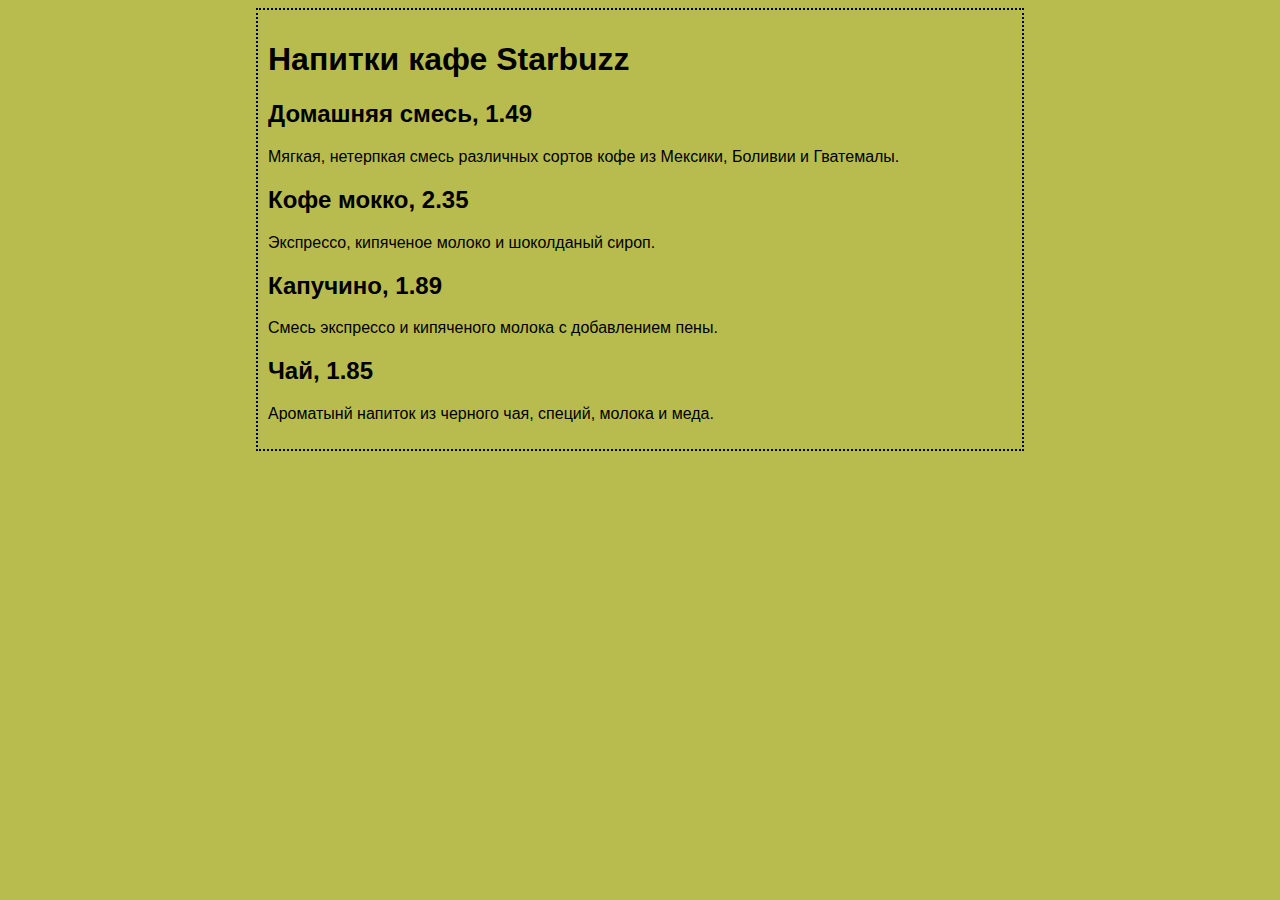
<file: Cafe Starbuzz.html>
<!DOCTYPE html>
<html lang="en">
<head>
    <meta charset="UTF-8">
    <meta http-equiv="X-UA-Compatible" content="IE=edge">
    <meta name="viewport" content="width=device-width, initial-scale=1.0">
    <title>Кофе Starbuzz</title>
    <style type="text/css">
        body {background-color: #b8bc4e;
        margin-left: 20%;
        margin-right: 20%; 
        border: 2px dotted black;
        padding: 10px 10px 10px 10px;
        font-family: sans-serif; }
   </style>
</head>
<body>
    <h1>Напитки кафе Starbuzz</h1>
    
    <h2>Домашняя смесь, 1.49</h2>
    <p>Мягкая, нетерпкая смесь различных сортов кофе из Мексики, Боливии и Гватемалы.</p>
    
    <h2>Кофе мокко, 2.35</h2>
    <p>Экспрессо, кипяченое молоко и шоколданый сироп.</p>
    
    <h2>Капучино, 1.89</h2>
    <p>Смесь экспрессо и кипяченого молока с добавлением пены.</p>

    <h2>Чай, 1.85</h2>
    <p>Ароматынй напиток из черного чая, специй, молока и меда.</p>
</body>
</html>
</file>
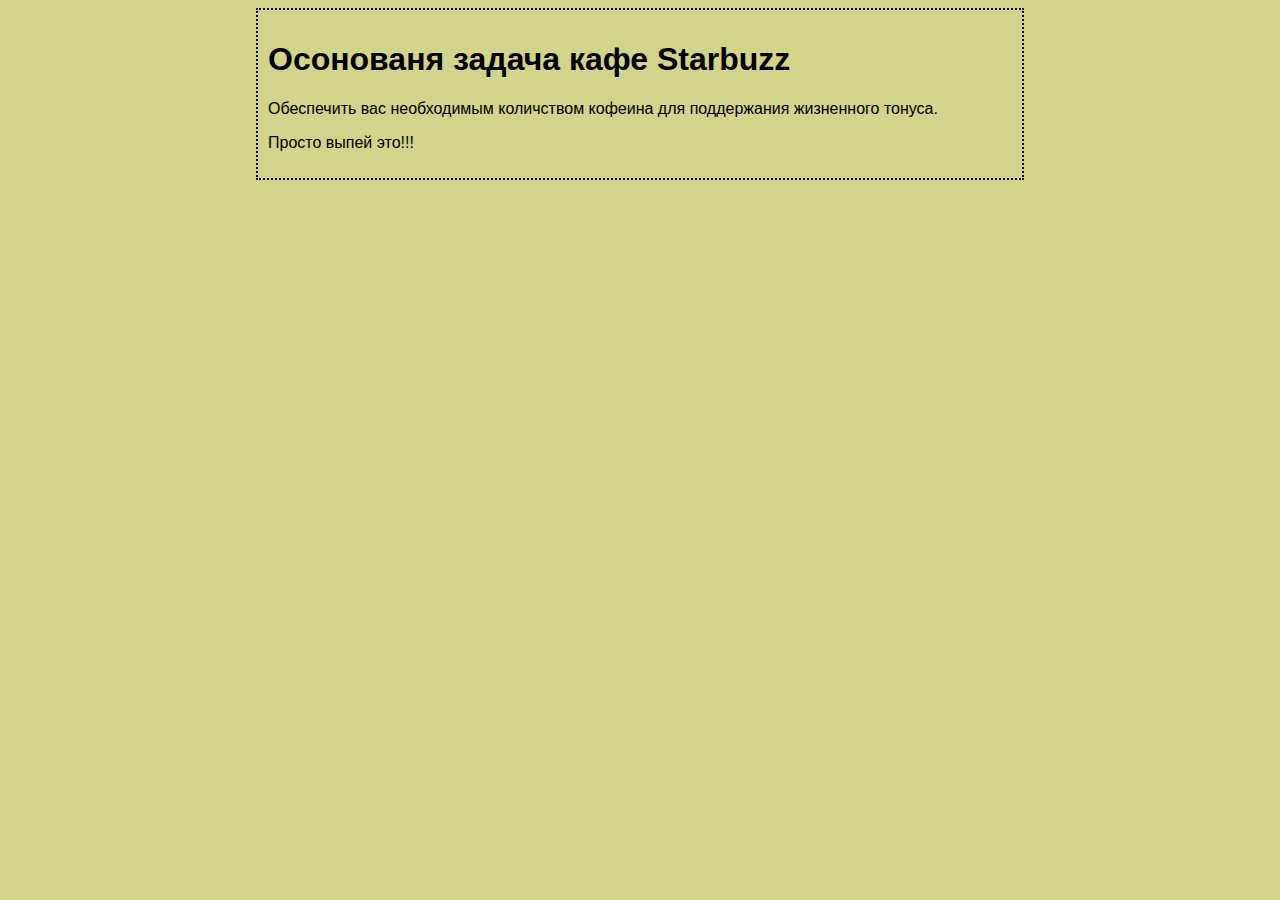
<file: Mission Starbuzz.html>
<!DOCTYPE html>
<html lang="en">
<head>
    <meta charset="UTF-8">
    <meta http-equiv="X-UA-Compatible" content="IE=edge">
    <meta name="viewport" content="width=device-width, initial-scale=1.0">
    <title>Mission Starbuzz</title>
    <style type="text/css">
        body {background-color: #d2d48c;
        margin-left: 20%;
        margin-right: 20%; 
        border: 2px dotted black;
        padding: 10px 10px 10px 10px;
        font-family: sans-serif; }
    </style>
</head>
<body>
    <h1>Осонованя задача кафе Starbuzz</h1>
    <p>Обеспечить вас необходимым количством кофеина для поддержания жизненного тонуса.</p>
    <p>Просто выпей это!!!</p>
</body>
</html>
</file>
